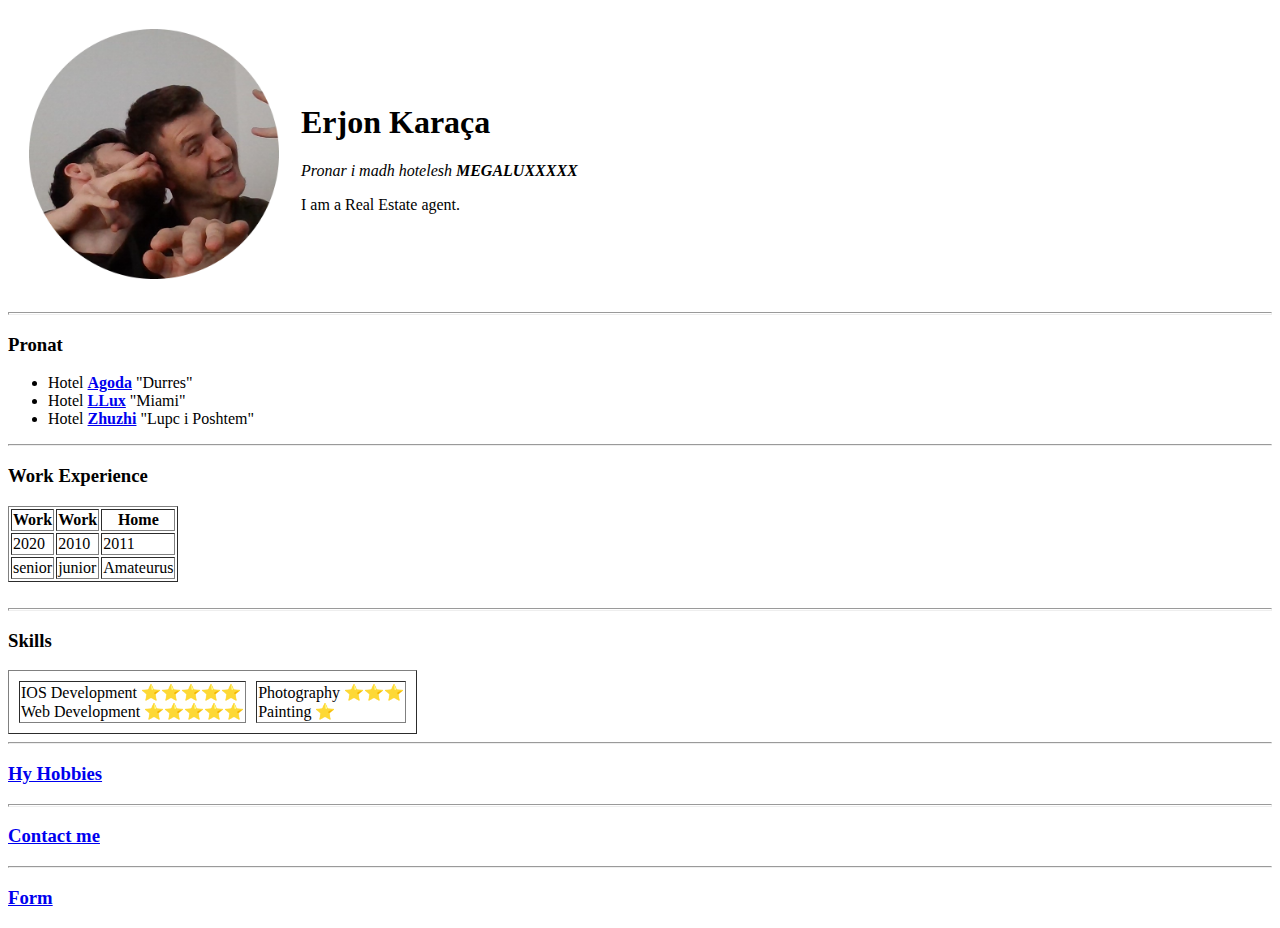
<file: index.html>
<!DOCTYPE html>
<html>


<head>

    <title>Document</title>
</head>

<body>
    <table cellspacing="20">
        <tr>
            <td> <img src="image/ush.png" alt="Photo of Erjon" width="250" height="250"></td>


            <td>
                <h1>Erjon Karaça</h1>
                <p><em>Pronar i madh hotelesh<strong> MEGALUXXXXX</strong> </em></p>
                <p>I am a Real Estate agent.</p>
            </td>
        </tr>
    </table>

    <hr size="3">
    <h3>Pronat</h3>
    <ul>
        <li>Hotel <strong><a href="https://www.agoda.com/">Agoda</a></strong> "Durres"</li>
        <li>Hotel <strong><a href="https://www.sagamoresouthbeach.com/">LLux</a></strong> "Miami"</li>
        <li>Hotel <strong><a href="https://hotelsprishtina.com/">Zhuzhi</a></strong> "Lupc i Poshtem"</li>
    </ul>
    <hr>
    <h3>Work Experience</h3>


    <table border="1">
        <thead>
            <tr>
                <th>Work</th>
                <th>Work</th>
                <th>Home</th>
            </tr>
        </thead>
        <tbody>
            <tr>
                <td> 2020 </td>
                <td> 2010 </td>
                <td> 2011 </td>
            </tr>
            <tr>
                <td>senior</td>
                <td>junior</td>
                <td>Amateurus</td>
            </tr>
        </tbody>
        <tfoot>

        </tfoot>
    </table>
    <br>
    <hr size="3">
    
    <h3>Skills</h3>

    <table border="1" cellspacing="10">
        <tr>
            
            <td>IOS Development &#11088;&#11088;&#11088;&#11088;&#11088;<br>
                Web Development &#11088;&#11088;&#11088;&#11088;&#11088;</td>
        
            <td>Photography &#11088;&#11088;&#11088;<br>
                Painting &#11088;</td>
           
        </tr>
    </table>
    <hr>
    <h3><a href="hobbies.html">Hy Hobbies</a></h3>
    <hr size="3">
    <h3><a href="contactme.html">Contact me</a></h3>
    <hr>
    <h3><a href="form.html">Form</a></h3>
</body>

</html>
</file>
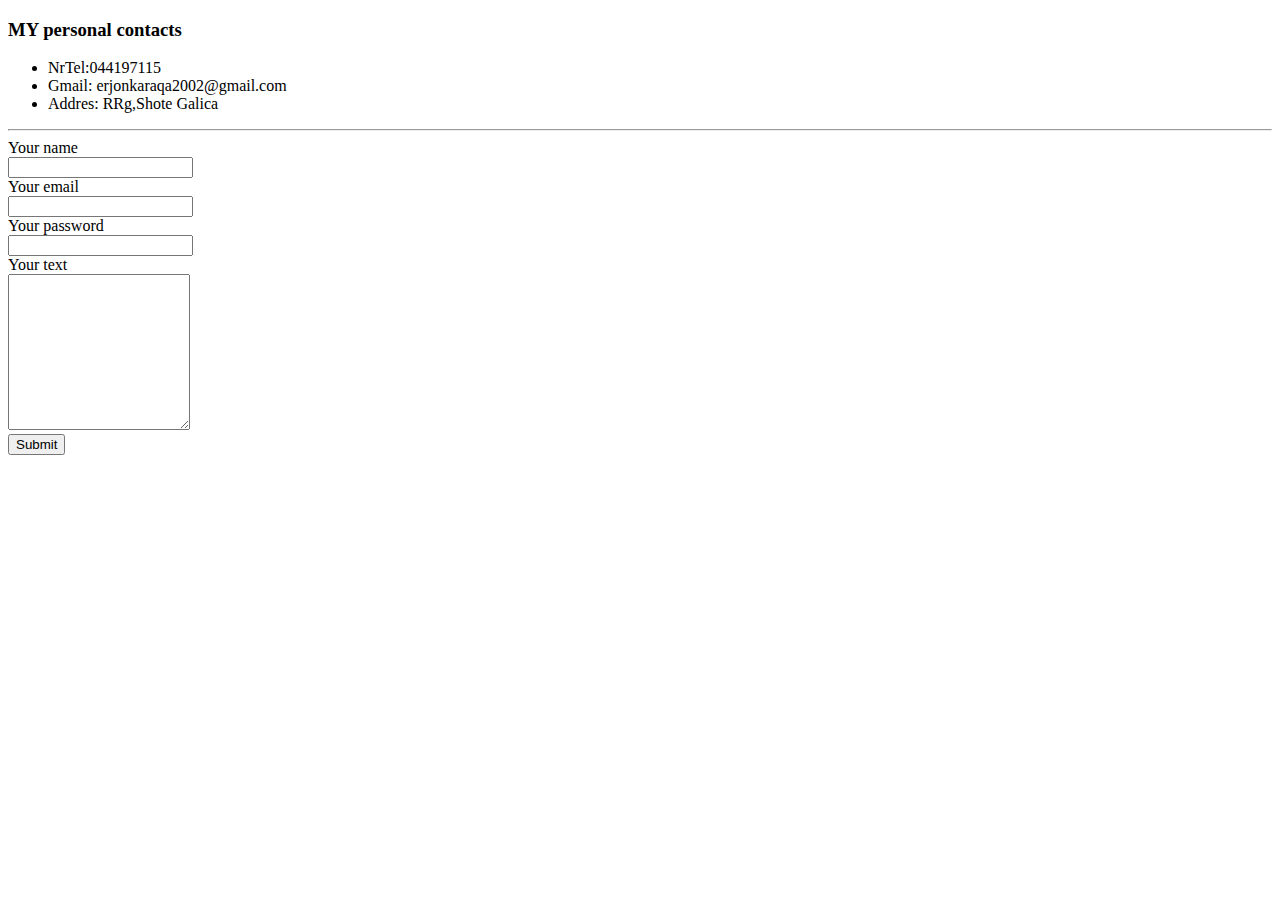
<file: contactme.html>
<!DOCTYPE html>
<html>

<head>

    <title>Contact me</title>
</head>

<body>
    <h3>MY personal contacts</h3>
    <ul>
        <li>NrTel:044197115</li>
        <li>Gmail: erjonkaraqa2002@gmail.com</li>
        <li>Addres: RRg,Shote Galica</li>
    </ul>
    <hr>
    <form class="" action="mailto:erjonkaraqa2002@gmail.com" method="post" enctype="text/plain">
        <label>Your name</label><br>
        <input type="text" name="name" value=""><br>
        <label>Your email</label><br>
        <input type="text" name="email"><br>
        <label>Your password</label><br>
        <input type="password" name="password"><br>
        <label>Your text</label><br>
        <textarea name="text" rows="10" cols="20"></textarea><br>
        <input type="submit" name="submit"><br>
        
    </form>
</file>
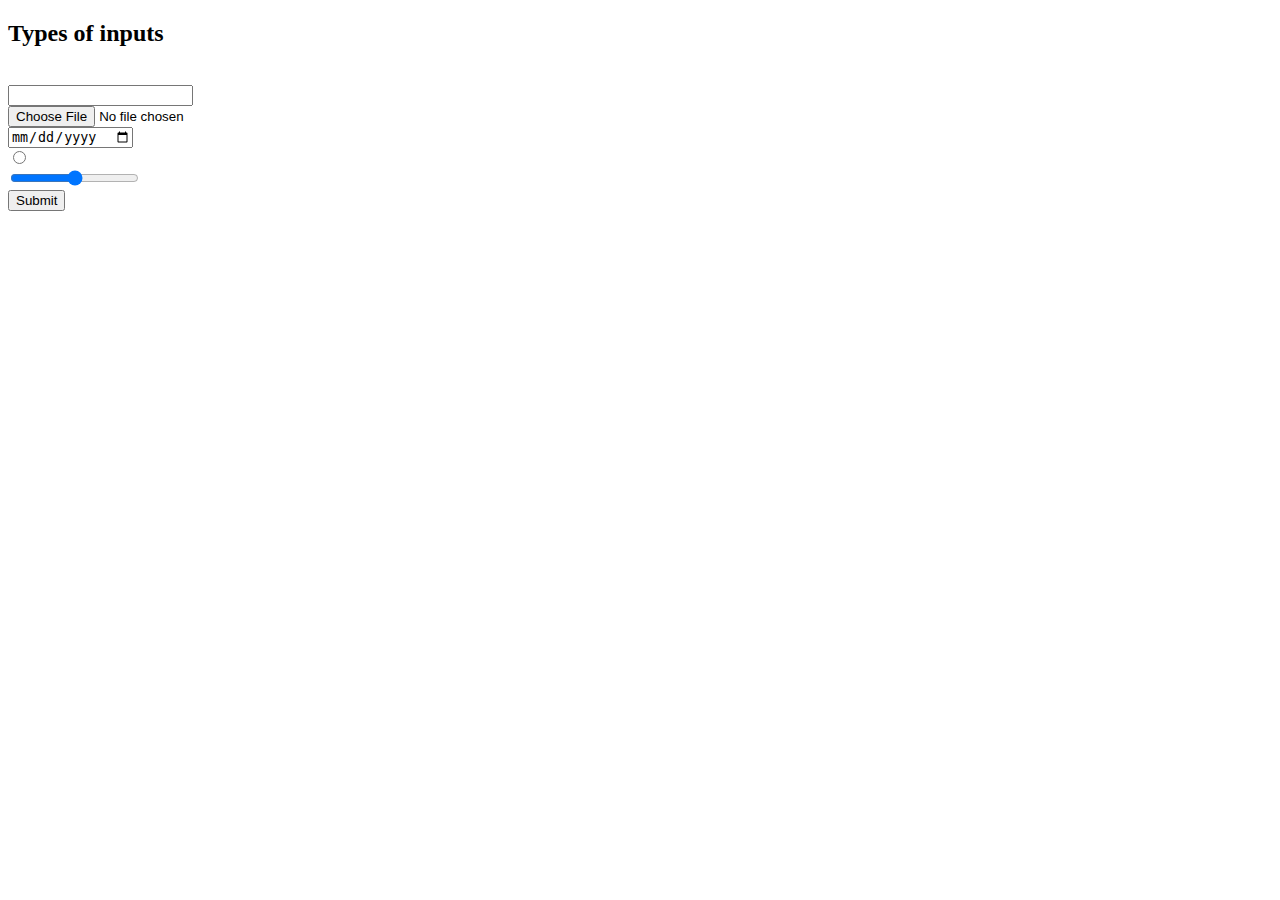
<file: form.html>
<!DOCTYPE html>
<html lang="en">
<head>
    
    <title>Form</title>
</head>
<body>
    <form>
        <label><h2>Types of inputs</h2></label><br>
        <input type="text"><br>
        <input type="file" name=""><br>
        <input type="date"><br>
        <input type="radio" name=""><br>
        <input type="range" name=""><br>
        <input type="submit" name=""><br>
    </form>
    
</body>
</html>
</file>
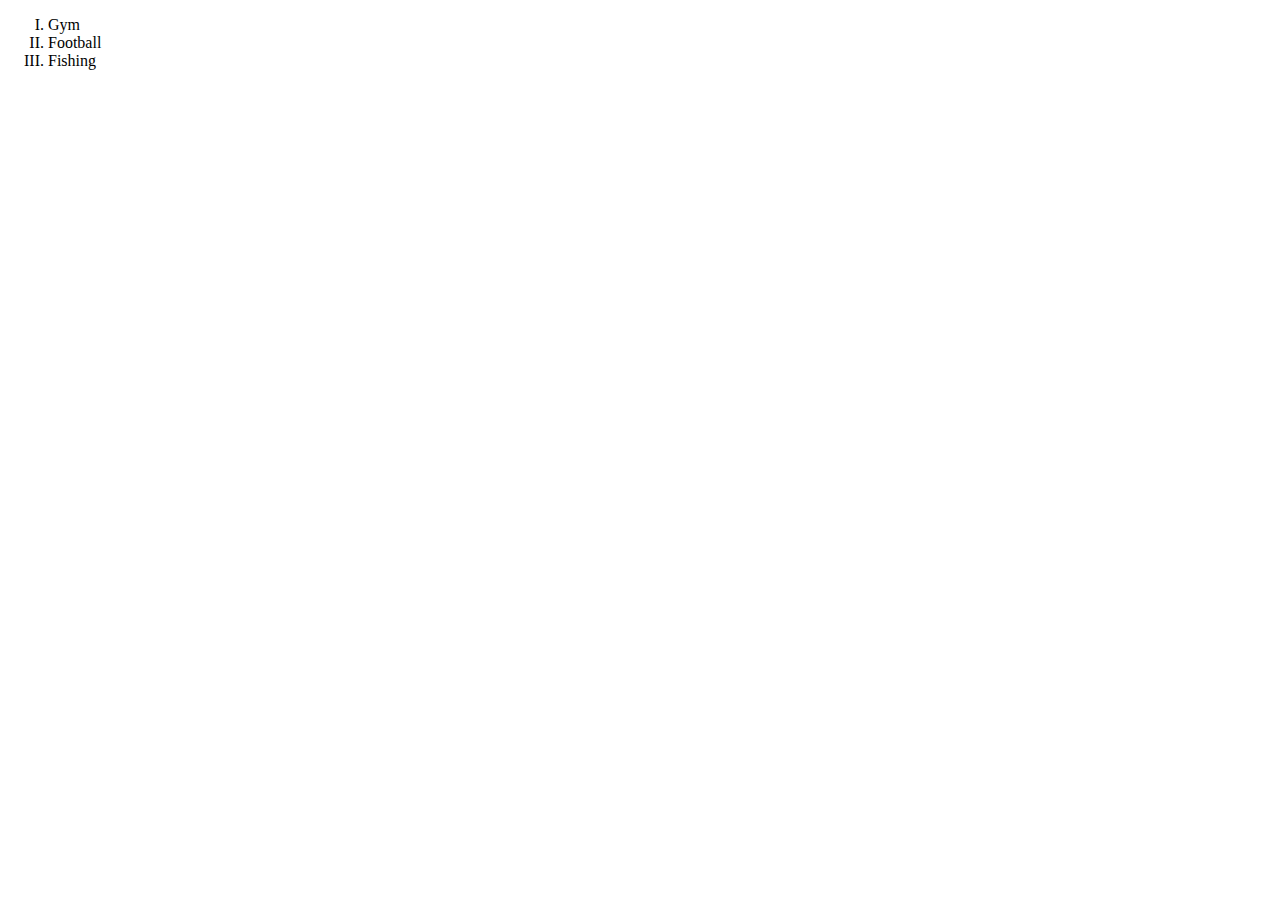
<file: hobbies.html>
<!DOCTYPE html>
<html >
<head>
    
    <title>My Hobbies</title>
</head>
<body>
    <ol type="I">
        <li>Gym</li>
        <li>Football</li>
        <li>Fishing</li>
    </ol>
    
</body>
</html>
</file>
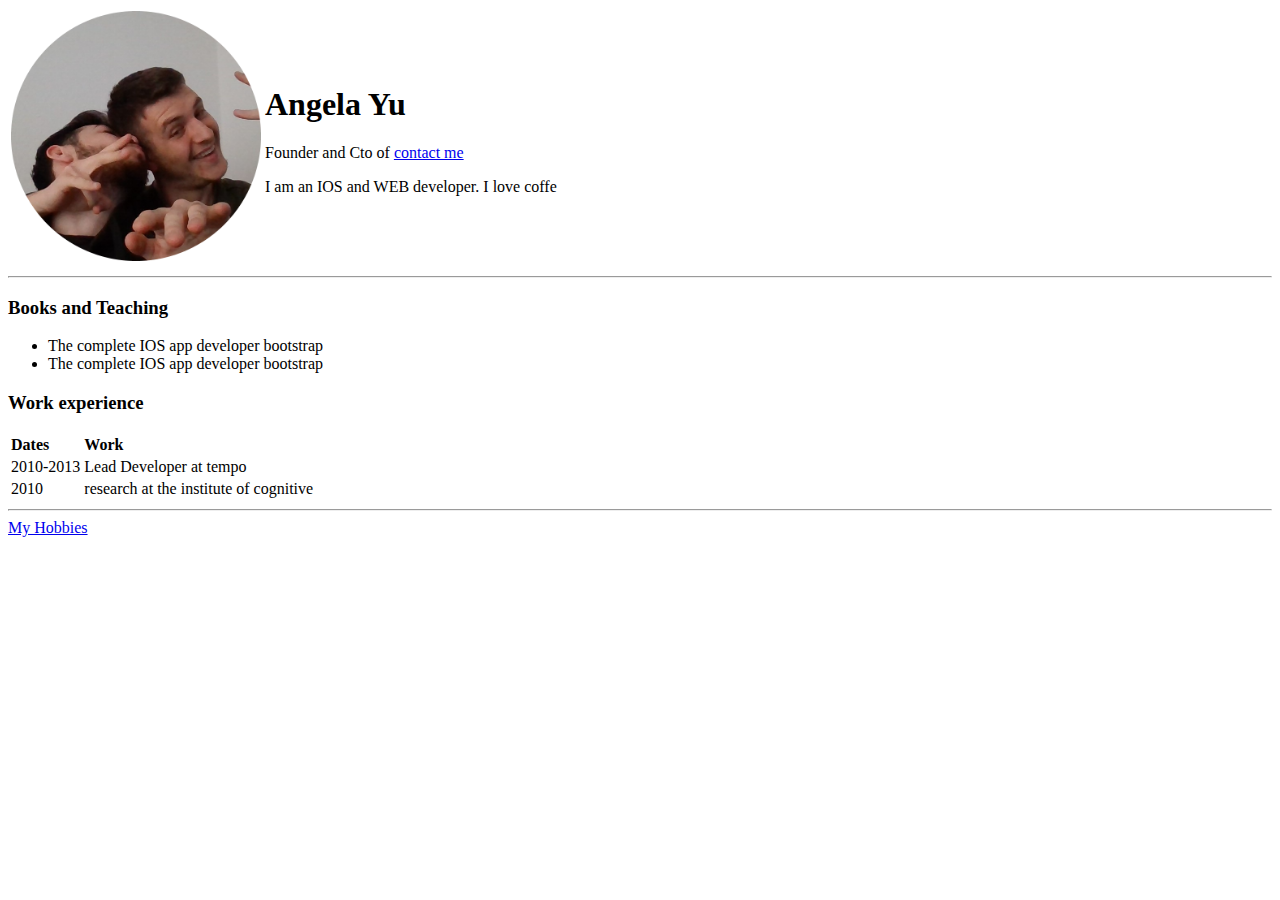
<file: index2.html>
<!DOCTYPE html>
<html lang="en">
<head>
   
    <title>Document</title>
</head>
<body>
    <table callspacing="25">
        <tr>
            <td>
                <img src="image/ush.png" alt="foto" width="250" height="250" >
            </td>
            <td>
                <h1>Angela Yu</h1>
                <p>Founder and Cto of <a href="contactme.html">contact me</a></p>
                <p>I am an IOS and WEB developer. I love coffe</p>
            </td>
        </tr>
       
    </table>
    <hr>
    <h3>Books and Teaching</h3>
    <ul>
        <li>
            The complete IOS app developer bootstrap
        </li>
        <li>
            The complete IOS app developer bootstrap
        </li>
    </ul>
    <h3>
        Work experience
    </h3>
    <table>
        <thead><tr>
            <td><b>Dates</b></td>
            <td><b>Work</b></td>
        </tr>
        </thead>
        <tbody><tr>
            <td>2010-2013</td>
            <td>Lead Developer at tempo</td>
        </tr>
        <tr>
            <td>
                2010
            </td>
            <td>research at the institute of cognitive</td>
        </tr>
        </tbody>
    </table>
    <hr>
    <a href="hobbies.html">My Hobbies</a>
</body>
</html>
</file>
